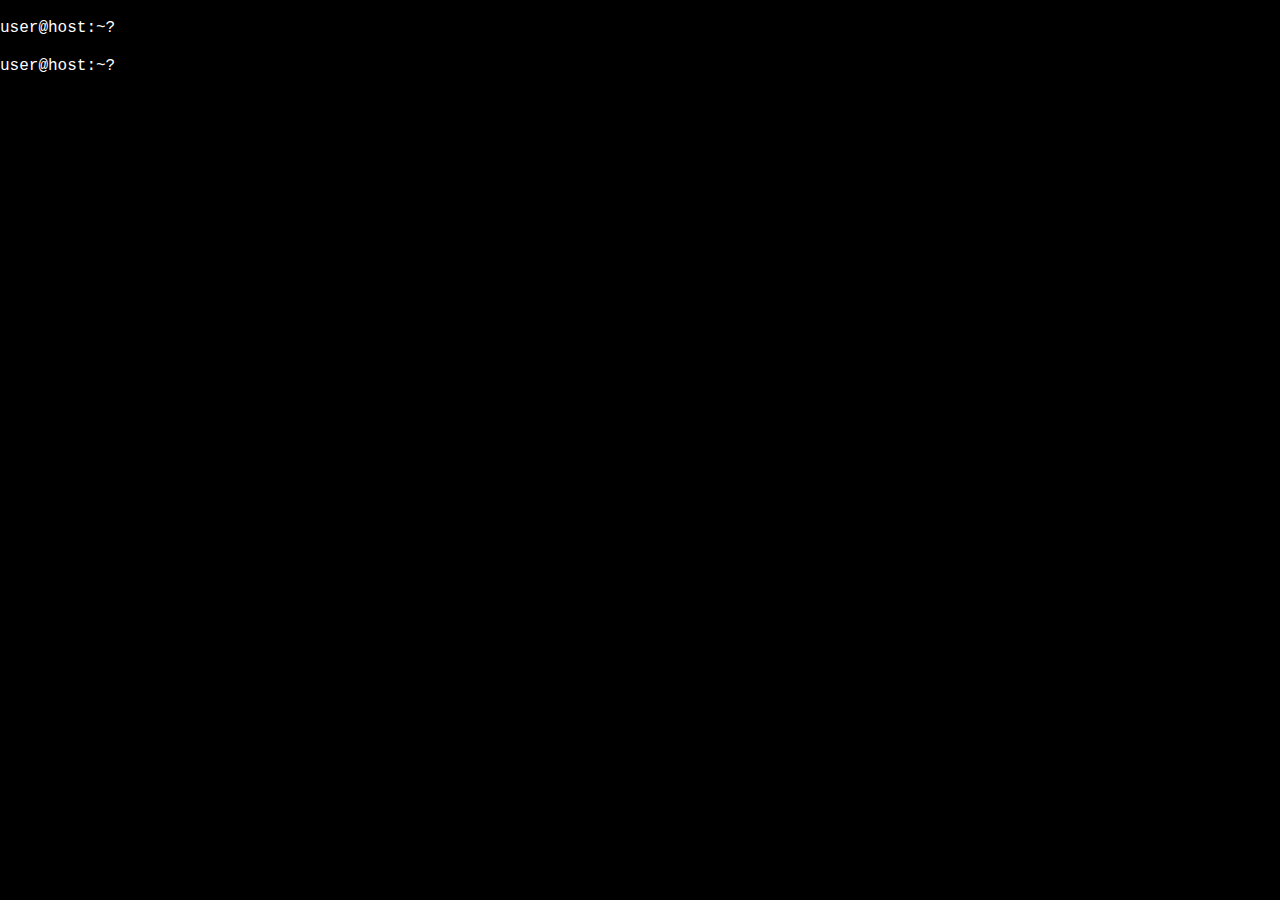
<file: index.html>
<!DOCTYPE html>
<html lang="en">
  <head>
    <meta charset="UTF-8">
    <meta name="viewport" content="width=device-width, initial-scale=1.0">
    <meta http-equiv="X-UA-Compatible" content="IE=edge">
    <title>Solace's Site</title>
    <link rel="stylesheet" href="css/index.css">
  </head>
  <body>
<<<<<<< HEAD
      <div id="terminal">
            <span>user@host:~?</span>
            <input type="text" id="usrInput" size="72" autofocus><br>
            <div id="consoleOutput"></div>
      </div>
      <script src="js/script.js"></script>
=======
    <div id="terminal">
      <span>user@host:~?</span>
      <input type="text" id="usrInput" size="72" autofocus>
    </div>
>>>>>>> c27a5d8c3edac0ce93a09680ed748aa18cb6d974
  </body>
</html>
</file>
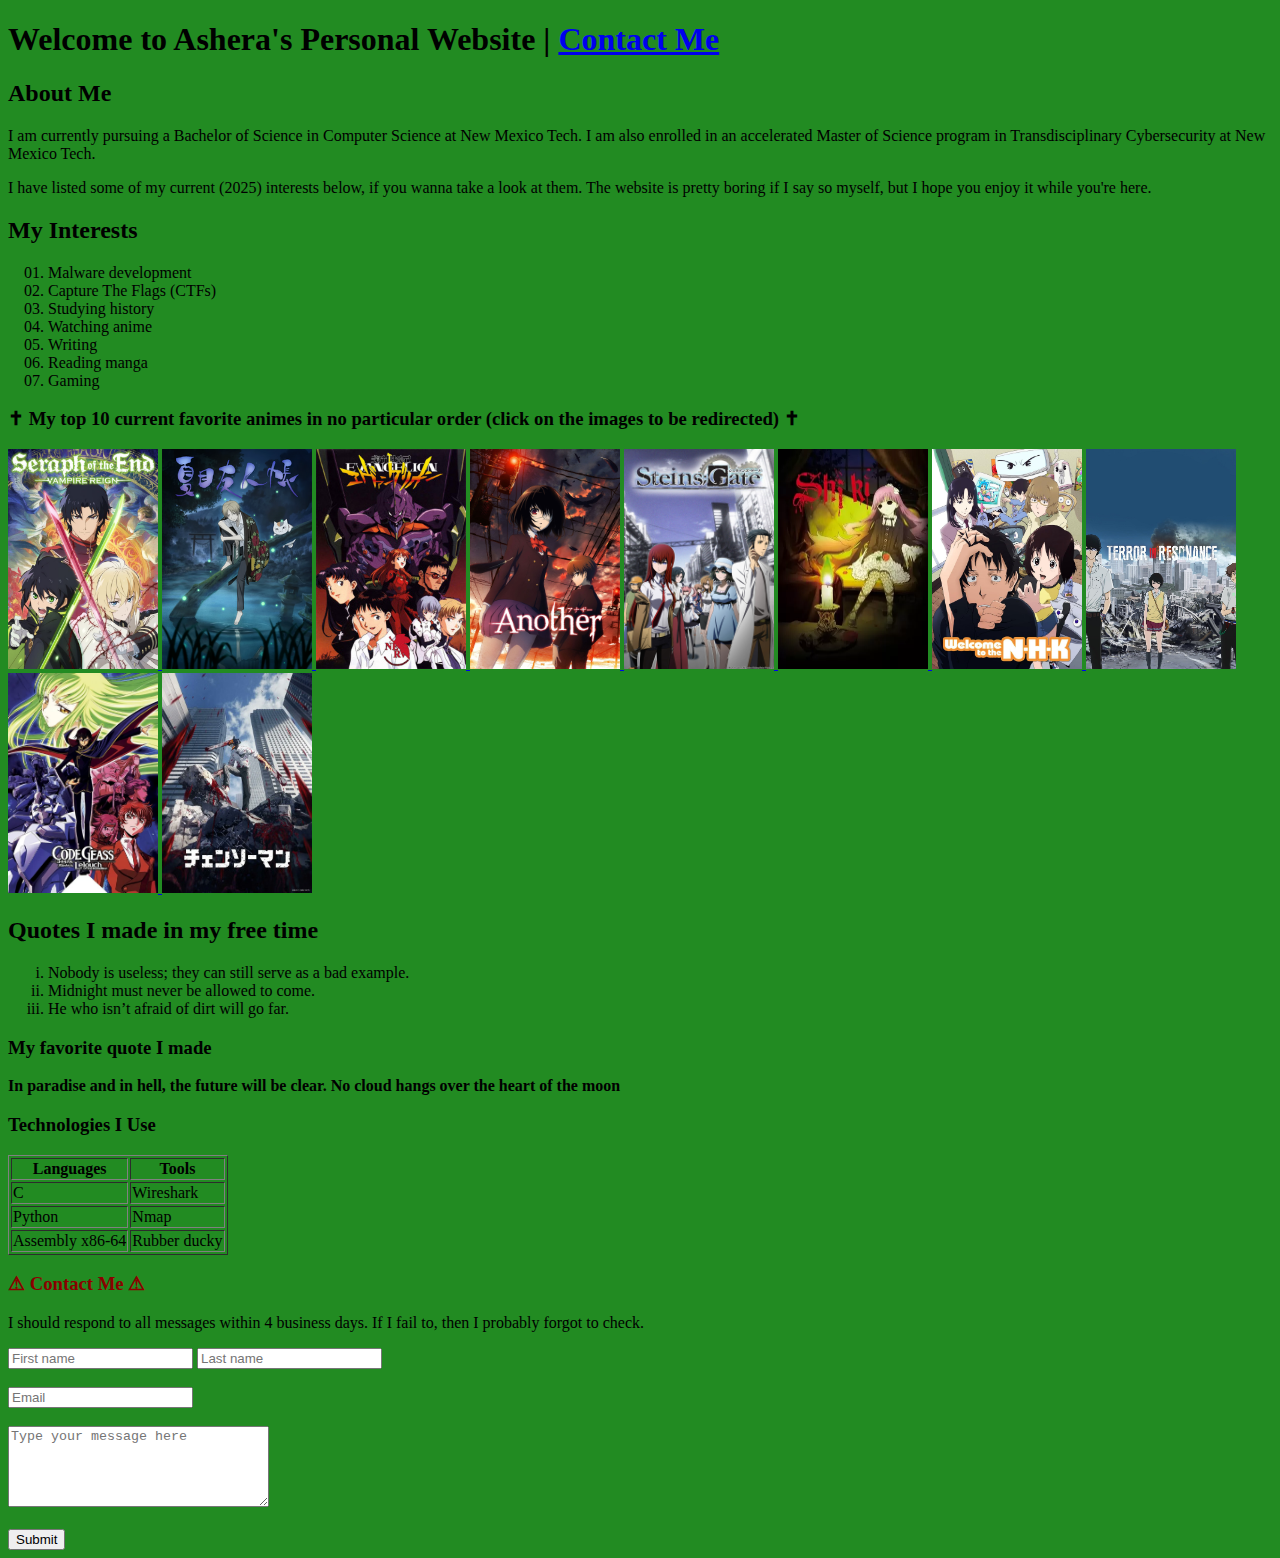
<file: html/index.html>
<!DOCTYPE html>
<html>
  <head>
    <meta charset="UTF-8">
    <title>Ashera's Personal Site</title>
    <!-- <link rel="stylesheet" href="../css/index.css"> -->
  </head>
  <body style="background-color: forestgreen;">
    
    <div id="main-content">
      <h1>Welcome to Ashera's Personal Website | <a href="#contact-me">Contact Me</a></h1>

      <div id="about-me">
        <h2>About Me</h2>
        <p>
          I am currently pursuing a Bachelor of Science in Computer Science at New Mexico Tech. I am also enrolled in an accelerated Master of Science program in Transdisciplinary Cybersecurity at New Mexico Tech.
        </p>
        <p>
            I have listed some of my current (2025) interests below, if you wanna take a look at them. The website is pretty boring if I say so myself, but I hope you enjoy it while you're here. 
        </p>
      </div>

      <div id="interests">
        <h2>My Interests</h2>
        <ul style="list-style: decimal-leading-zero;">
          <li>Malware development</li>
          <li>Capture The Flags (CTFs)</li>
          <li>Studying history</li>
          <li>Watching anime</li>
          <li>Writing</li>
          <li>Reading manga</li>
          <li>Gaming</li>
        </ul>
      </div>

      <div id="favorite-anime">
            <h3> &#10013; My top 10 current favorite animes in no particular order (click on the images to be redirected) &#10013;</h3>
            <a href="https://myanimelist.net/anime/26243/Owari_no_Seraph">
                  <img src="/img/owari_no_seraph.jpg" alt="Seraph of the End" width="150" height="220">
            </a>
            <a href="https://myanimelist.net/anime/4081/Natsume_Yuujinchou">
                  <img src="/img/Natsume's_Book_of_Friends.png" alt="Natsume's Book of Friends" width="150" height="220">
            </a>
            <a href="https://myanimelist.net/anime/30/Shinseiki_Evangelion">
                  <img src="/img/Evangelion.jpg" alt="Evangelion" width="150" height="220">
            </a>
            <a href="https://myanimelist.net/anime/11111/Another">
                  <img src="/img/another.jpg" alt="Another" width="150" height="220">
            </a>
            <a href="https://myanimelist.net/anime/9253/Steins_Gate">
                  <img src="/img/Steins;Gate.jpg" alt="Steins;Gate" width="150" height="220">
            </a>
            <a href="https://myanimelist.net/anime/7724/Shiki">
                  <img src="/img/Shiki.png" alt="Shiki" width="150" height="220">
            </a>
            <a href="https://myanimelist.net/anime/1210/NHK_ni_Youkoso">
                  <img src="/img/Welcome_to_the_NHK.jpg" alt="Welcome to the N.H.K." width="150" height="220">
            </a>
            <a href="https://myanimelist.net/anime/23283/Zankyou_no_Terror">
                  <img src="/img/Terror_in_Resonance.png" alt="Terror in Resonance" width="150" height="220">
            </a>
            <a href="https://myanimelist.net/anime/1575/Code_Geass__Hangyaku_no_Lelouch">
                  <img src="/img/Code_Geass.jpg" alt="Code Geass" width="150" height="220">
            </a>
            <a href="https://myanimelist.net/anime/44511/Chainsaw_Man">
                  <img src="/img/Chainsaw_man.jpg" alt="Chainsaw Man" width="150" height="220"><br>
            </a>
      </div>

      <div id="quotes-i-made">
            <h2>Quotes I made in my free time</h2>
            <ul style="list-style:lower-roman">
                  <li>Nobody is useless; they can still serve as a bad example.</li>
                  <li> Midnight must never be allowed to come.</li>
                  <li>He who isn’t afraid of dirt will go far.</li>
            </ul>
            <h3>My favorite quote I made</h3>
            <p><b>In paradise and in hell, the future will be clear. No cloud hangs over the heart of the moon</b></p>
      </div>

      <div id="favorite-programming-languages">
            <h3>Technologies I Use</h3>
            <table border="1">
                  <tr>
                        <th>Languages</th>
                        <th>Tools</th>
                  </tr>
                  <tr>
                        <td>C</td>
                        <td>Wireshark</td>
                  </tr>
                  <tr>
                        <td>Python</td>
                        <td>Nmap</td>
                  </tr>
                  <tr>
                        <td>Assembly x86-64</td>
                        <td>Rubber ducky</td>
                  </tr>
            </table>
      </div>
      <div id="contact-me">
      <h3 style="color: #8A0000;">&#9888; Contact Me &#9888;</h3>
            <p>I should respond to all messages within 4 business days. If I fail to, then I probably forgot to check.</p>
            <form action="search" method="get">
                  <input type="text" id="fname" name="fname" placeholder="First name" required>
                  <input type="text" id="lname" name="lname" placeholder="Last name" required><br><br>

                  <input type="email" id="email" name="email" placeholder="Email"required><br><br>

                  <textarea id="message" name="message" placeholder="Type your message here" rows="5" cols="30" required></textarea><br><br>

                  <input type="submit" value="Submit">
            </form>
      </div>

  </body>
</html>
</file>
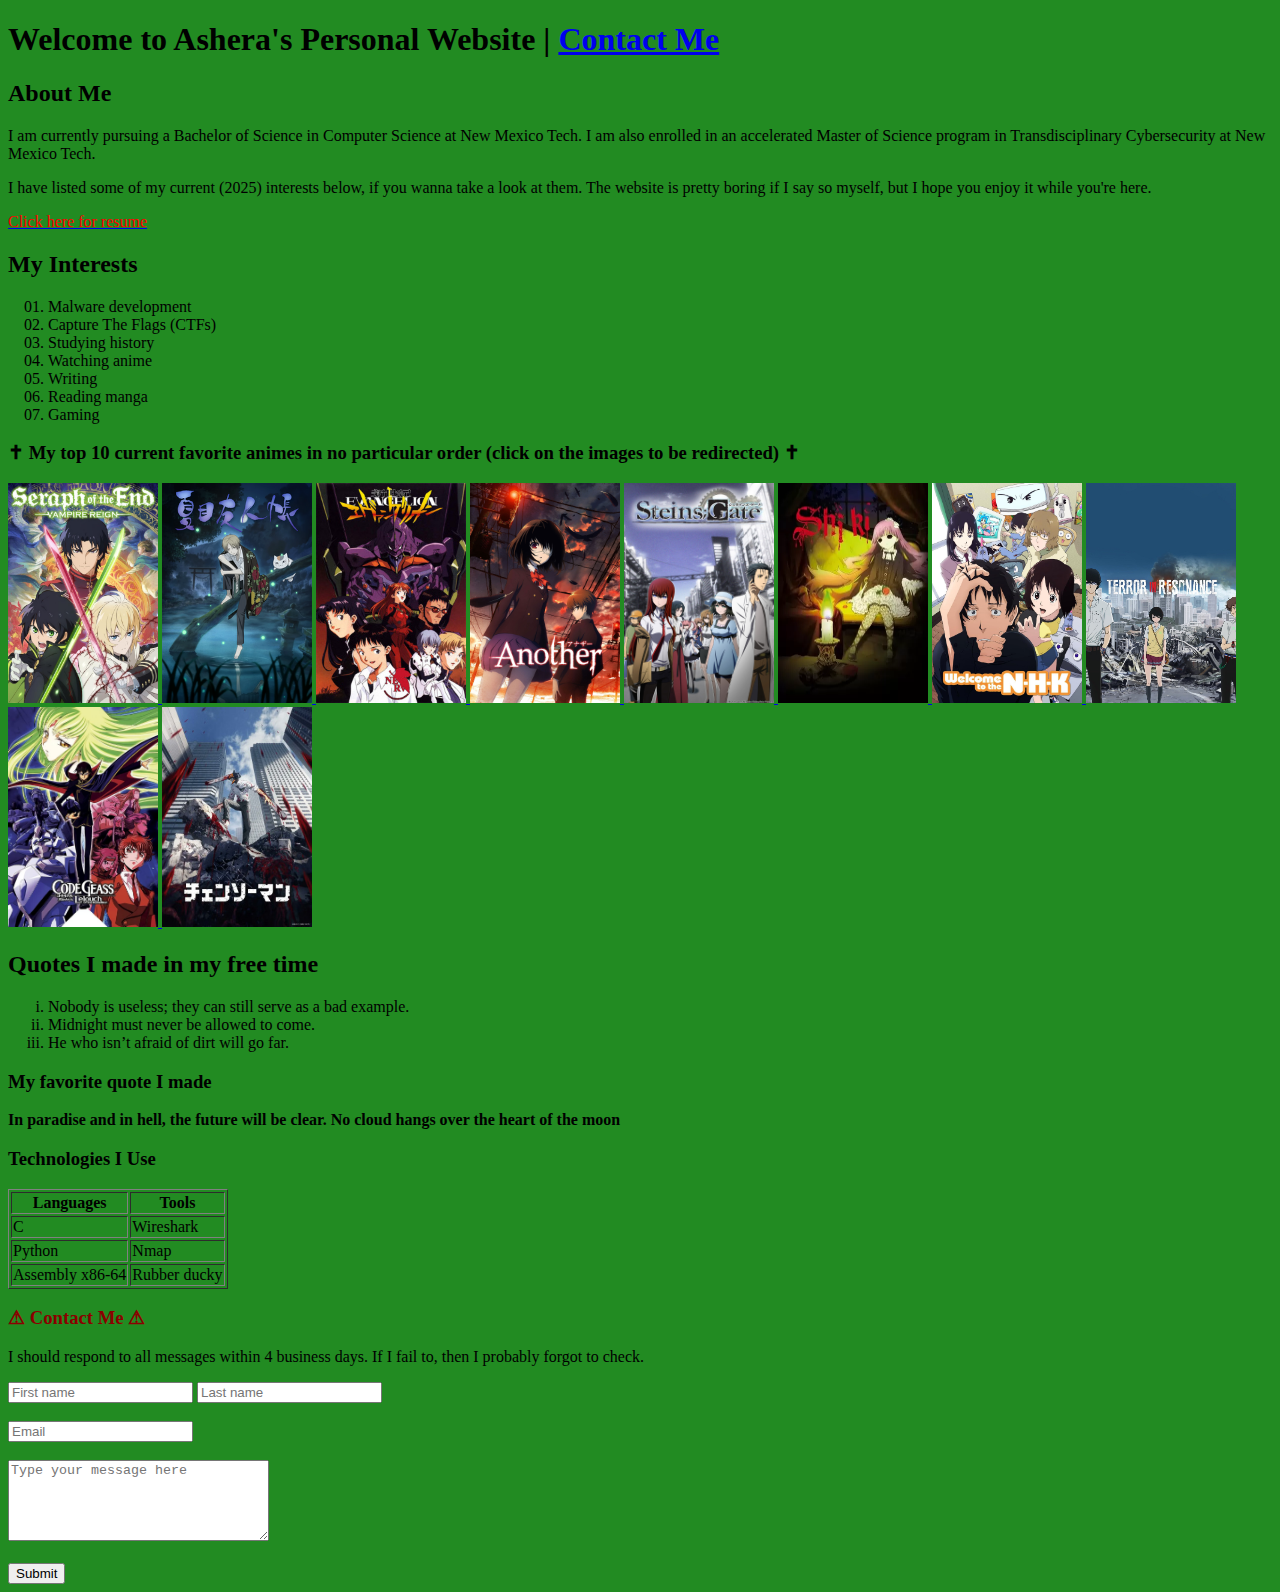
<file: og.html>
<!DOCTYPE html>
<html>
  <head>
    <meta charset="UTF-8">
    <title>Ashera's Personal Site</title>
    <!-- <link rel="stylesheet" href="css/index.css"> -->
  </head>
  <body style="background-color: forestgreen;">
    
    <div id="main-content">
      <h1>Welcome to Ashera's Personal Website | <a href="#contact-me">Contact Me</a></h1>

      <div id="about-me">
        <h2>About Me</h2>
        <p>
          I am currently pursuing a Bachelor of Science in Computer Science at New Mexico Tech. I am also enrolled in an accelerated Master of Science program in Transdisciplinary Cybersecurity at New Mexico Tech.
        </p>
        <p>
            I have listed some of my current (2025) interests below, if you wanna take a look at them. The website is pretty boring if I say so myself, but I hope you enjoy it while you're here. 
        </p>
        <a href="assets/resume.pdf">
            <p style="color:red">Click here for resume</p>
        </a>
            
      </div>

      <div id="interests">
        <h2>My Interests</h2>
        <ul style="list-style: decimal-leading-zero;">
          <li>Malware development</li>
          <li>Capture The Flags (CTFs)</li>
          <li>Studying history</li>
          <li>Watching anime</li>
          <li>Writing</li>
          <li>Reading manga</li>
          <li>Gaming</li>
        </ul>
      </div>

      <div id="favorite-anime">
            <h3> &#10013; My top 10 current favorite animes in no particular order (click on the images to be redirected) &#10013;</h3>
            <a href="https://myanimelist.net/anime/26243/Owari_no_Seraph">
                  <img src="img/owari_no_seraph.jpg" alt="Seraph of the End" width="150" height="220">
            </a>
            <a href="https://myanimelist.net/anime/4081/Natsume_Yuujinchou">
                  <img src="img/Natsume's_Book_of_Friends.png" alt="Natsume's Book of Friends" width="150" height="220">
            </a>
            <a href="https://myanimelist.net/anime/30/Shinseiki_Evangelion">
                  <img src="img/Evangelion.jpg" alt="Evangelion" width="150" height="220">
            </a>
            <a href="https://myanimelist.net/anime/11111/Another">
                  <img src="img/another.jpg" alt="Another" width="150" height="220">
            </a>
            <a href="https://myanimelist.net/anime/9253/Steins_Gate">
                  <img src="img/Steins;Gate.jpg" alt="Steins;Gate" width="150" height="220">
            </a>
            <a href="https://myanimelist.net/anime/7724/Shiki">
                  <img src="img/Shiki.png" alt="Shiki" width="150" height="220">
            </a>
            <a href="https://myanimelist.net/anime/1210/NHK_ni_Youkoso">
                  <img src="img/Welcome_to_the_NHK.jpg" alt="Welcome to the N.H.K." width="150" height="220">
            </a>
            <a href="https://myanimelist.net/anime/23283/Zankyou_no_Terror">
                  <img src="img/Terror_in_Resonance.png" alt="Terror in Resonance" width="150" height="220">
            </a>
            <a href="https://myanimelist.net/anime/1575/Code_Geass__Hangyaku_no_Lelouch">
                  <img src="img/Code_Geass.jpg" alt="Code Geass" width="150" height="220">
            </a>
            <a href="https://myanimelist.net/anime/44511/Chainsaw_Man">
                  <img src="img/Chainsaw_man.jpg" alt="Chainsaw Man" width="150" height="220"><br>
            </a>
      </div>

      <div id="quotes-i-made">
            <h2>Quotes I made in my free time</h2>
            <ul style="list-style:lower-roman">
                  <li>Nobody is useless; they can still serve as a bad example.</li>
                  <li> Midnight must never be allowed to come.</li>
                  <li>He who isn’t afraid of dirt will go far.</li>
            </ul>
            <h3>My favorite quote I made</h3>
            <p><b>In paradise and in hell, the future will be clear. No cloud hangs over the heart of the moon</b></p>
      </div>

      <div id="favorite-programming-languages">
            <h3>Technologies I Use</h3>
            <table border="1">
                  <tr>
                        <th>Languages</th>
                        <th>Tools</th>
                  </tr>
                  <tr>
                        <td>C</td>
                        <td>Wireshark</td>
                  </tr>
                  <tr>
                        <td>Python</td>
                        <td>Nmap</td>
                  </tr>
                  <tr>
                        <td>Assembly x86-64</td>
                        <td>Rubber ducky</td>
                  </tr>
            </table>
      </div>
      <div id="contact-me">
      <h3 style="color: #8A0000;">&#9888; Contact Me &#9888;</h3>
            <p>I should respond to all messages within 4 business days. If I fail to, then I probably forgot to check.</p>
            <form action="search" method="get">
                  <input type="text" id="fname" name="fname" placeholder="First name" required>
                  <input type="text" id="lname" name="lname" placeholder="Last name" required><br><br>

                  <input type="email" id="email" name="email" placeholder="Email"required><br><br>

                  <textarea id="message" name="message" placeholder="Type your message here" rows="5" cols="30" required></textarea><br><br>

                  <input type="submit" value="Submit">
            </form>
      </div>

  </body>
</html>
</file>
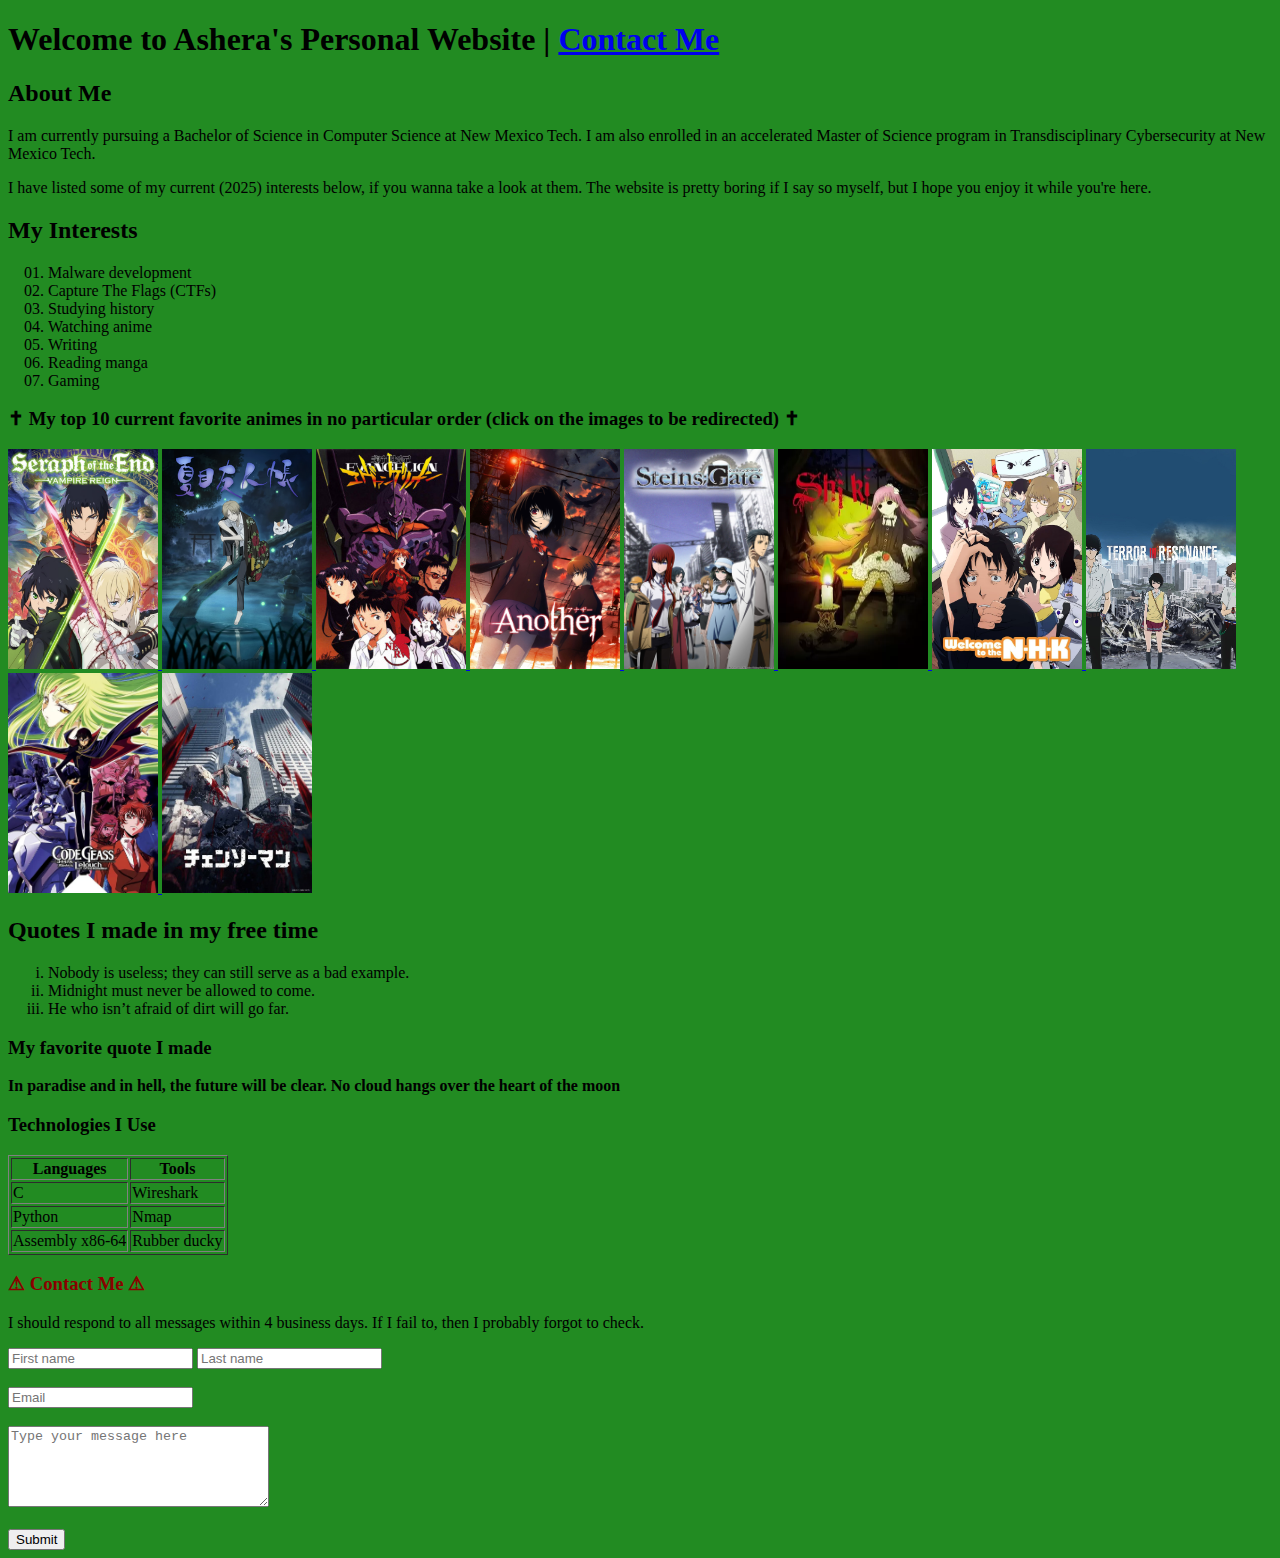
<file: assets/og.html>
<!DOCTYPE html>
<html>
  <head>
    <meta charset="UTF-8">
    <title>Ashera's Personal Site</title>
    <!-- <link rel="stylesheet" href="../css/index.css"> -->
  </head>
  <body style="background-color: forestgreen;">
    
    <div id="main-content">
      <h1>Welcome to Ashera's Personal Website | <a href="#contact-me">Contact Me</a></h1>

      <div id="about-me">
        <h2>About Me</h2>
        <p>
          I am currently pursuing a Bachelor of Science in Computer Science at New Mexico Tech. I am also enrolled in an accelerated Master of Science program in Transdisciplinary Cybersecurity at New Mexico Tech.
        </p>
        <p>
            I have listed some of my current (2025) interests below, if you wanna take a look at them. The website is pretty boring if I say so myself, but I hope you enjoy it while you're here. 
        </p>
      </div>

      <div id="interests">
        <h2>My Interests</h2>
        <ul style="list-style: decimal-leading-zero;">
          <li>Malware development</li>
          <li>Capture The Flags (CTFs)</li>
          <li>Studying history</li>
          <li>Watching anime</li>
          <li>Writing</li>
          <li>Reading manga</li>
          <li>Gaming</li>
        </ul>
      </div>

      <div id="favorite-anime">
            <h3> &#10013; My top 10 current favorite animes in no particular order (click on the images to be redirected) &#10013;</h3>
            <a href="https://myanimelist.net/anime/26243/Owari_no_Seraph">
                  <img src="../img/owari_no_seraph.jpg" alt="Seraph of the End" width="150" height="220">
            </a>
            <a href="https://myanimelist.net/anime/4081/Natsume_Yuujinchou">
                  <img src="../img/Natsume's_Book_of_Friends.png" alt="Natsume's Book of Friends" width="150" height="220">
            </a>
            <a href="https://myanimelist.net/anime/30/Shinseiki_Evangelion">
                  <img src="../img/Evangelion.jpg" alt="Evangelion" width="150" height="220">
            </a>
            <a href="https://myanimelist.net/anime/11111/Another">
                  <img src="../img/another.jpg" alt="Another" width="150" height="220">
            </a>
            <a href="https://myanimelist.net/anime/9253/Steins_Gate">
                  <img src="../img/Steins;Gate.jpg" alt="Steins;Gate" width="150" height="220">
            </a>
            <a href="https://myanimelist.net/anime/7724/Shiki">
                  <img src="../img/Shiki.png" alt="Shiki" width="150" height="220">
            </a>
            <a href="https://myanimelist.net/anime/1210/NHK_ni_Youkoso">
                  <img src="../img/Welcome_to_the_NHK.jpg" alt="Welcome to the N.H.K." width="150" height="220">
            </a>
            <a href="https://myanimelist.net/anime/23283/Zankyou_no_Terror">
                  <img src="../img/Terror_in_Resonance.png" alt="Terror in Resonance" width="150" height="220">
            </a>
            <a href="https://myanimelist.net/anime/1575/Code_Geass__Hangyaku_no_Lelouch">
                  <img src="../img/Code_Geass.jpg" alt="Code Geass" width="150" height="220">
            </a>
            <a href="https://myanimelist.net/anime/44511/Chainsaw_Man">
                  <img src="../img/Chainsaw_man.jpg" alt="Chainsaw Man" width="150" height="220"><br>
            </a>
      </div>

      <div id="quotes-i-made">
            <h2>Quotes I made in my free time</h2>
            <ul style="list-style:lower-roman">
                  <li>Nobody is useless; they can still serve as a bad example.</li>
                  <li> Midnight must never be allowed to come.</li>
                  <li>He who isn’t afraid of dirt will go far.</li>
            </ul>
            <h3>My favorite quote I made</h3>
            <p><b>In paradise and in hell, the future will be clear. No cloud hangs over the heart of the moon</b></p>
      </div>

      <div id="favorite-programming-languages">
            <h3>Technologies I Use</h3>
            <table border="1">
                  <tr>
                        <th>Languages</th>
                        <th>Tools</th>
                  </tr>
                  <tr>
                        <td>C</td>
                        <td>Wireshark</td>
                  </tr>
                  <tr>
                        <td>Python</td>
                        <td>Nmap</td>
                  </tr>
                  <tr>
                        <td>Assembly x86-64</td>
                        <td>Rubber ducky</td>
                  </tr>
            </table>
      </div>
      <div id="contact-me">
      <h3 style="color: #8A0000;">&#9888; Contact Me &#9888;</h3>
            <p>I should respond to all messages within 4 business days. If I fail to, then I probably forgot to check.</p>
            <form action="search" method="get">
                  <input type="text" id="fname" name="fname" placeholder="First name" required>
                  <input type="text" id="lname" name="lname" placeholder="Last name" required><br><br>

                  <input type="email" id="email" name="email" placeholder="Email"required><br><br>

                  <textarea id="message" name="message" placeholder="Type your message here" rows="5" cols="30" required></textarea><br><br>

                  <input type="submit" value="Submit">
            </form>
      </div>

  </body>
</html>
</file>
<file: css/index.css>
body {
      background-color: black;
      margin: 0;
      padding: 0;
}

#terminal {
      display: flex;
      align-items: center;
      cursor: none;
}

#terminal span {
      color: #ffff;
      font-family: 'Courier New', Courier, monospace;
      font-size: 16px;
}

input {
      background: transparent;
      border: none;
      font-size: 16px;
      color: white;
      cursor: text;
      outline: none;
      margin-left: 5px;
      caret-color: white;
      z-index: 10;
}
</file>
